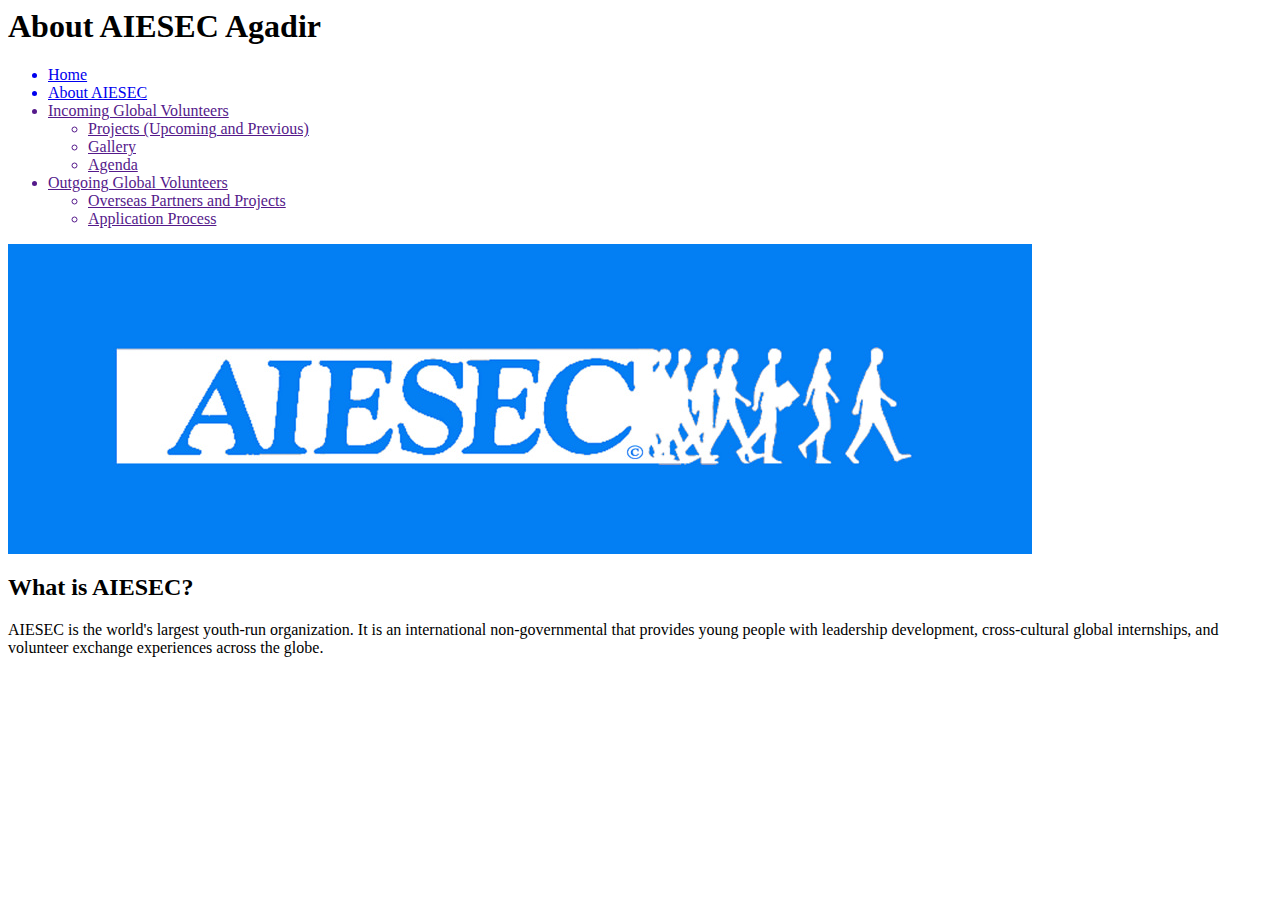
<file: about.html>
<html>
    <head>
        <title>AIESEC Agadir</title>
    </head>
    <body>
        <h1>About AIESEC Agadir</h1>
        <ul>
            <a href="index.html"><li>Home</li></a>
            <a href="about.html"><li>About AIESEC</li></a>
            <a href=""><li>Incoming Global Volunteers</li></a>
            <ul>
                <a href=""><li>Projects (Upcoming and Previous)</li></a>
                <a href=""><li>Gallery</li></a>
                <a href=""><li>Agenda</li></a>
            </ul>
            <a href=""><li>Outgoing Global Volunteers</li></a>
            <ul>
                <a href=""><li>Overseas Partners and Projects</li></a>
                    <a href=""><li>Application Process</li></a>
            </ul>
        </ul>
        <img src="images/aiesec%20logo.jpg"/>
        <h2>What is AIESEC?</h2>
        <p>AIESEC is the world's largest youth-run organization. It is an international non-governmental that provides young people with leadership development, cross-cultural global internships, and volunteer exchange experiences across the globe.</p>
        
    
    </body>
</html>
</file>
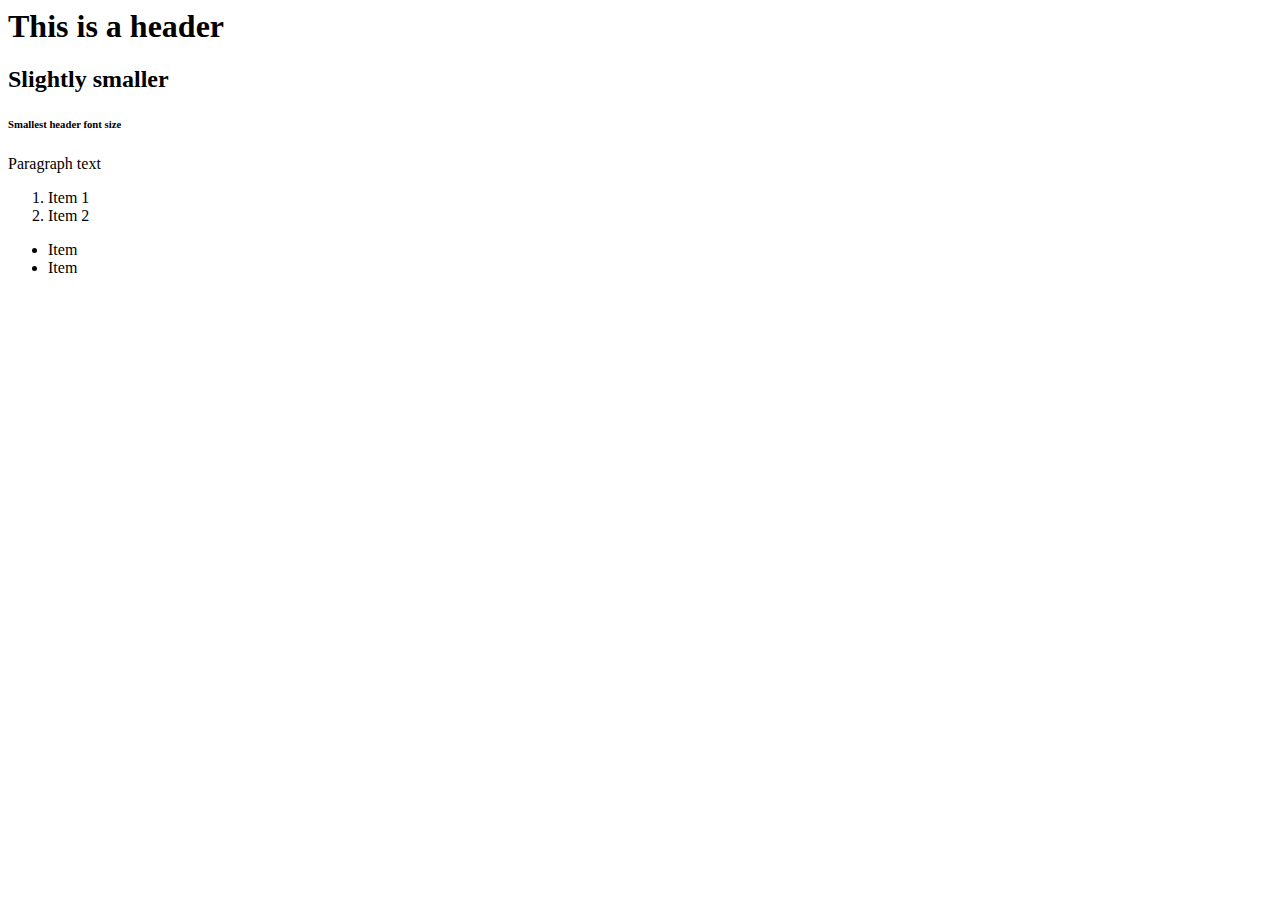
<file: test.html>
<html>
    <head>
		<title>Page title</title>
    </head>
    <body>
		<!-- This is a comment -->
		<h1>This is a header</h1>
		<h2>Slightly smaller</h2>
		<h6>Smallest header font size</h6>
		<p>Paragraph text</p>
		<ol>
			<li>Item 1</li>
			<li>Item 2</li>
        </ol>
		<ul>
			<li>Item</li>
			<li>Item</li>
        </ul>
            
    </body>
</html>
</file>
